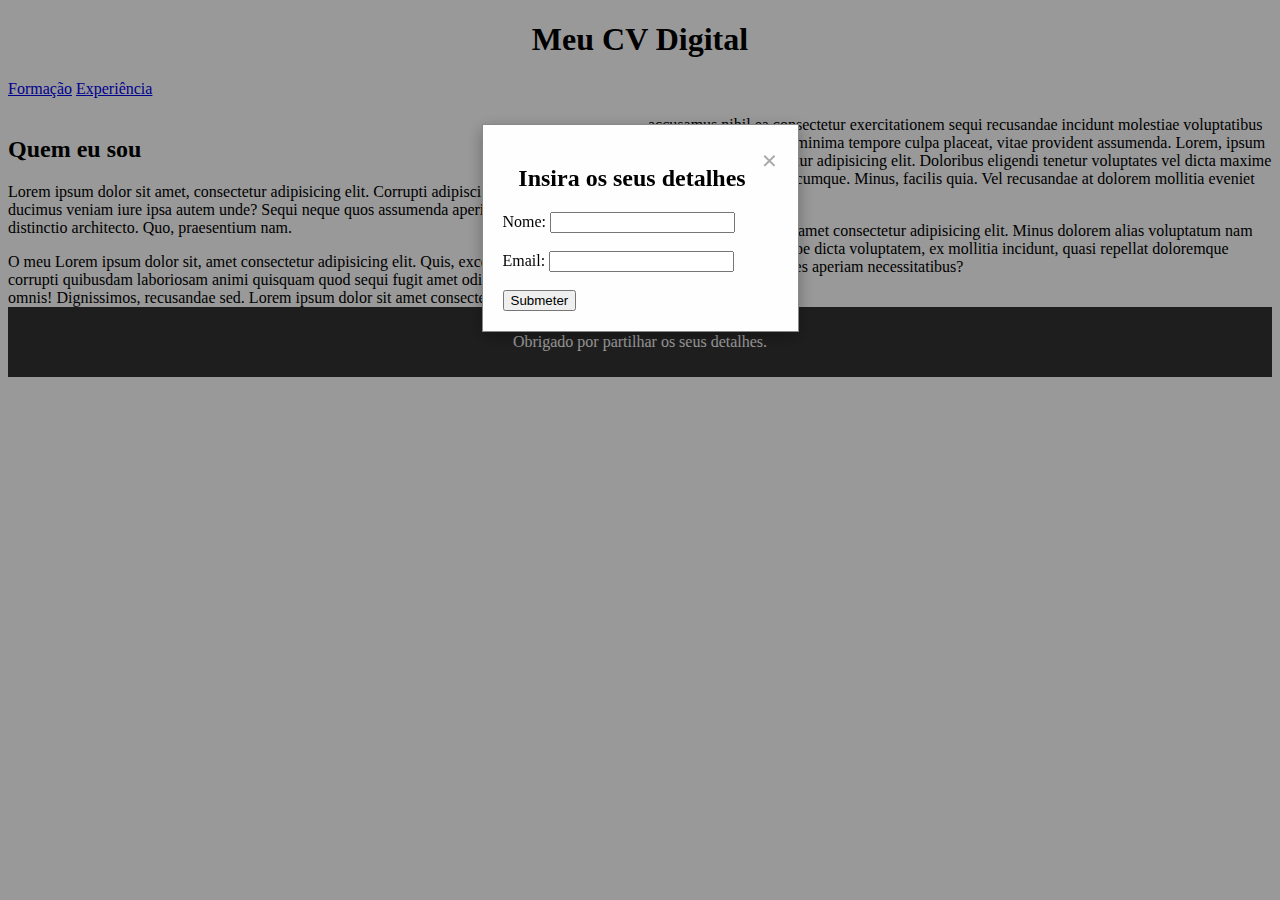
<file: index.html>
<!DOCTYPE html>
<html lang="en">
<head>
    <meta charset="UTF-8">
    <meta name="viewport" content="width=device-width, initial-scale=1.0">
    <title>Meu Cv Digital</title>
    <link rel="stylesheet" href="Estilo.css">
    
</head>
<body>
    <h1 align="center">Meu CV Digital</h1>
    <a href="formação.html">Formação</a>
    <a href="experiência.html">Experiência</a>
    <br>
    <div id="popupForm" class="modal">
        <div class="modal-content">
            <span class="close-btn">&times;</span>
            <h2 align="center">Insira os seus detalhes</h2>
            <form id="userForm">
                <label for="name">Nome:</label>
                <input type="text" id="name" name="name" required><br><br>
                <label for="email">Email:</label>
                <input type="email" id="email" name="email" required><br><br>
                <button type="submit">Submeter</button>
            </form>
        </div>
    </div>
    <script>
        var modal = document.getElementById("popupForm");
        var closeButton = document.getElementsByClassName("close-btn")[0];

        window.onload = function() {
            modal.style.display = "block";
        };

        closeButton.onclick = function() {
            modal.style.display = "none";
        };

        document.getElementById("userForm").onsubmit = function(e) {
            e.preventDefault();

            var name = document.getElementById("name").value;
            var email = document.getElementById("email").value;

            // Update do footer
            document.getElementById("displayName").textContent = name;
            document.getElementById("displayEmail").textContent = email;

            modal.style.display = "none";
            
        };
        // colocar? ajuda a página ser menos irritante..wareva
        window.onclick = function(event) {
            if (event.target == modal) {
                modal.style.display = "none";
            }
        };
    </script>
    <br>
    <div class="separador">
    <p><h2>Quem eu sou </h2></p>
    <p>Lorem ipsum dolor sit amet, consectetur adipisicing elit. Corrupti adipisci magnam, deleniti ducimus veniam iure ipsa autem unde? Sequi neque quos assumenda aperiam ipsum quas distinctio architecto. Quo, praesentium nam.</p>    
    <p1 >O meu Lorem ipsum dolor sit, amet consectetur adipisicing elit. Quis, excepturi aliquam eaque corrupti quibusdam laboriosam animi quisquam quod sequi fugit amet odio rem earum id sunt omnis! Dignissimos, recusandae sed.
        Lorem ipsum dolor sit amet consectetur adipisicing elit. In accusamus nihil ea consectetur exercitationem sequi recusandae incidunt molestiae voluptatibus nisi eveniet unde dicta minima tempore culpa placeat, vitae provident assumenda.
        Lorem, ipsum dolor sit amet consectetur adipisicing elit. Doloribus eligendi tenetur voluptates vel dicta maxime fugit natus eum magni cumque. Minus, facilis quia. Vel recusandae at dolorem mollitia eveniet velit?
    </p>
    <p2 >Lorem ipsum dolor, sit amet consectetur adipisicing elit. Minus dolorem alias voluptatum nam veniam fuga autem saepe dicta voluptatem, ex mollitia incidunt, quasi repellat doloremque inventore beatae maiores aperiam necessitatibus?</p>    
    </div>
        
</body>
<footer>
    <p>Obrigado por partilhar os seus detalhes.<br> <span id="displayName"></span>  <span id="displayEmail"></span> 
    </p>
</footer>
</html>
</file>
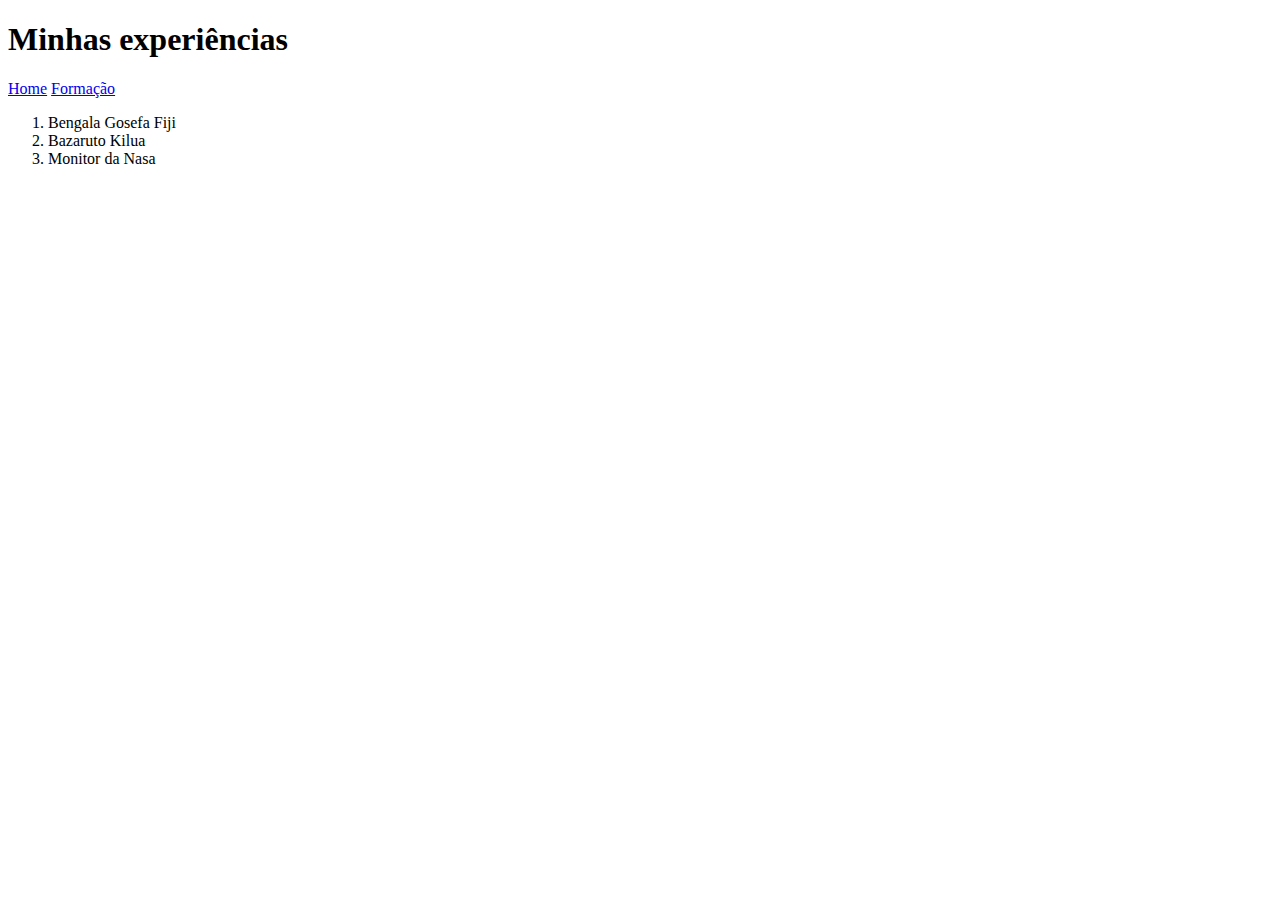
<file: experiência.html>
<!DOCTYPE html>
<html lang="en">
<head>                  
    <meta charset="UTF-8">
    <meta name="viewport" content="width=device-width, initial-scale=1.0">
    <title>Experiência</title>
    <link rel="stylesheet" href="Estilo.css">

</head>
<body>
    <h1>Minhas experiências</h1>
    <a href="index.html">Home</a>
    <a href="formação.html">Formação</a>
    <ol>
        <li>Bengala Gosefa Fiji</li>
        <li>Bazaruto Kilua</li>
        <li>Monitor da Nasa</li>
    </ol>
    
</body>
</html>
</file>
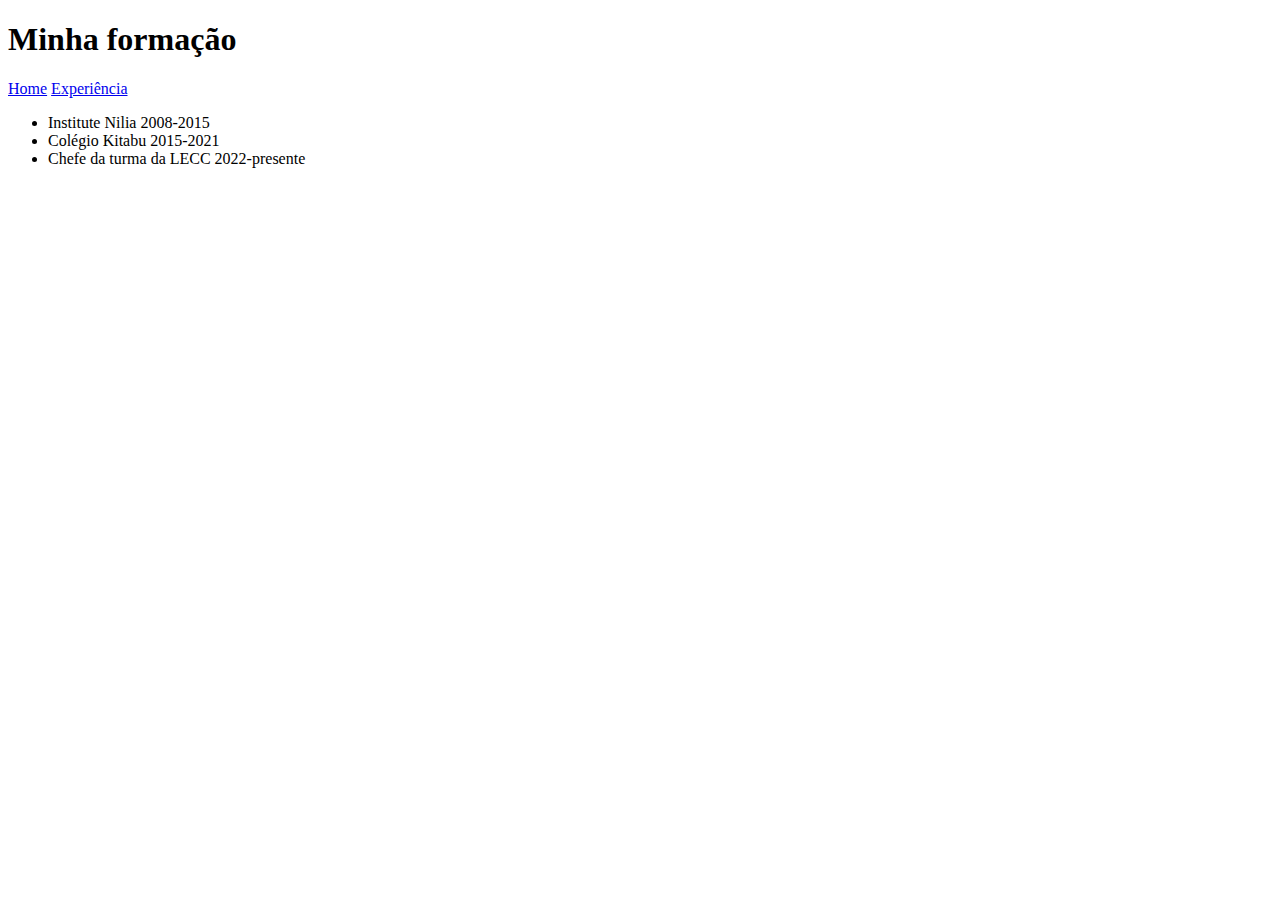
<file: formação.html>
<!DOCTYPE html>
<html lang="en">
<head>
    <meta charset="UTF-8">
    <meta name="viewport" content="width=device-width, initial-scale=1.0">
    <title>Formação</title>
    <link rel="stylesheet" href="Estilo.css">

</head>
<body>
    <h1>Minha formação</h1>
    <a href="index.html">Home</a>
    <a href="experiência.html">Experiência</a>

    <ul>
        <li>Institute Nilia 2008-2015</li>
        <li>Colégio Kitabu 2015-2021</li>
        <li>Chefe da turma da LECC 2022-presente</li>
    </ul>
</body>
</html>
</file>
<file: Estilo.css>
.separador{
    column-count: 2;
}
.modal {
    display: none; 
    position: fixed; 
    z-index: 1; 
    left: 0;
    top: 0;
    width: 100%; 
    height: 100%; 
    overflow: auto; 
    background-color: rgba(0,0,0,0.4); 
    padding-top: 60px;
}

/* Modal content box */
.modal-content {
    background-color: #fefefe;
    margin: 5% auto;
    padding: 20px;
    border: 1px solid #888;
    width: 80%;
    max-width: 275px;
    box-shadow: 0 5px 15px rgba(0,0,0,0.3);
}

/* Close button */
.close-btn {
    color: #aaa;
    float: right;
    font-size: 28px;
    font-weight: bold;

}

.close-btn:hover,
.close-btn:focus {
    color: black;
    text-decoration: none;
    cursor: pointer;
}

footer {
    background-color: #333;
    color: white;
    text-align: center;
    padding: 10px 0;
}
</file>
